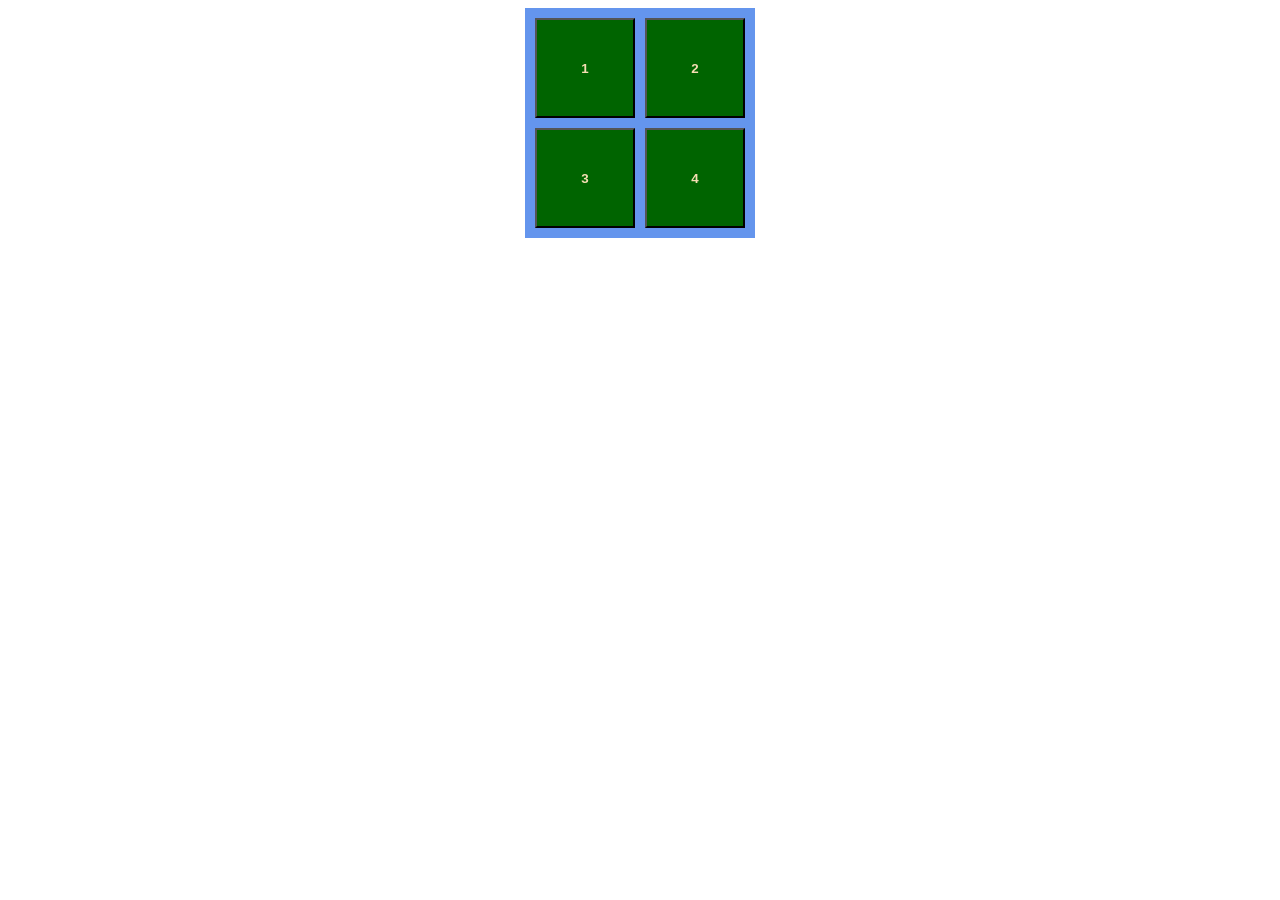
<file: week04/index.html>
<!DOCTYPE html>
<html>
    <head>
        <title>Button Game</title> 
         <link rel="stylesheet" href="style.css">
    </head>
    <body>
      <ul id="actions">
        <li><button id="button1">1</button></li>
        <li><button id="button2">2</button></li>
        <li><button id="button3">3</button></li>
        <li><button id="button4">4</button></li>
    </ul>
    <script src="sample.js"></script>
      
    </body>
</html>
</file>
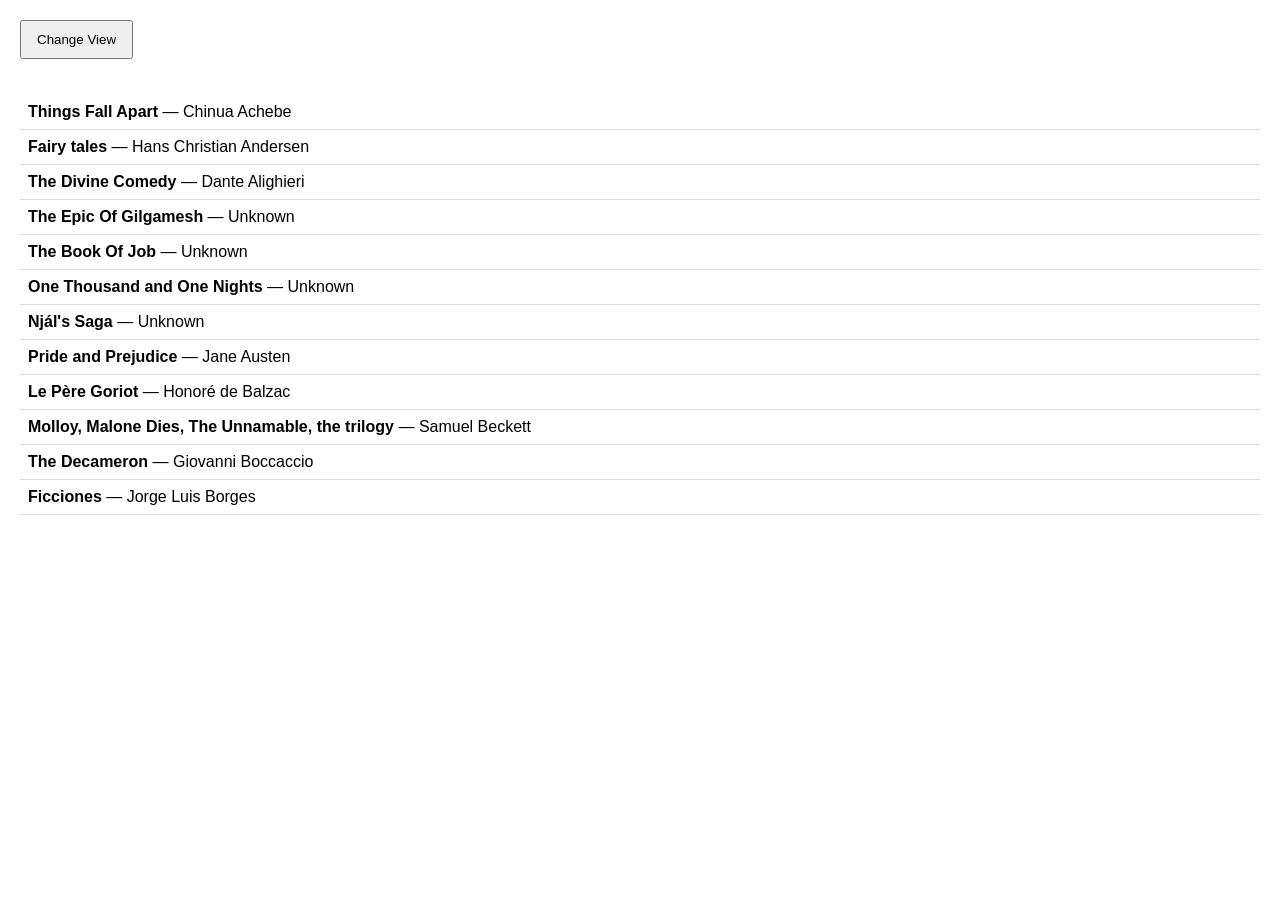
<file: week05/index.html>
<!DOCTYPE html>
<html lang="en">
<head>
    <title>Multi Page Books</title>
    <meta charset="utf-8"/>
    <meta name="viewport" content="width=device-width, initial-scale=1.0"> 
    <link rel="stylesheet" href="style.css">   
    <script src="script.js" defer></script>
</head>

<body>

    <button id="control">Change View</button>

    <div id="content"></div> 

</body>
</html>
</file>
<file: week04/style.css>
#actions {
    display: grid;
    grid-template-columns: 100px 100px;
    gap: 10px;
    width: fit-content;
    margin: auto;
    padding: 10px;
    list-style: none;
    background-color: cornflowerblue;
}

#actions li {
    background-color: crimson;
    display: inline-block;
}

#actions button {
    background-color: darkgreen;
    color: wheat;
    width: 100px;
    height: 100px;
    font-weight: bold;
}
</file>
<file: week05/style.css>
body {
    font-family: Arial, sans-serif;
    margin: 20px;
}

button {
    padding: 10px 15px;
    margin-bottom: 20px;
    cursor: pointer;
}


#content ul {
    list-style: none;
    padding: 0;
}

#content li {
    padding: 8px;
    border-bottom: 1px solid #ddd;
}

.book-card {
    border: 1px solid #ccc;
    border-radius: 10px;
    padding: 12px;
    background: #f9f9f9;
    box-shadow: 0 2px 6px rgba(0,0,0,0.1);
}

.book-card img {
    width: 100%;
    height: 250px;
    object-fit: cover;
    border-radius: 6px;
    margin-bottom: 10px;
}

#content {
    display: grid;
    grid-template-columns: repeat(auto-fit, minmax(220px, 1fr));
    gap: 15px;
}
</file>
